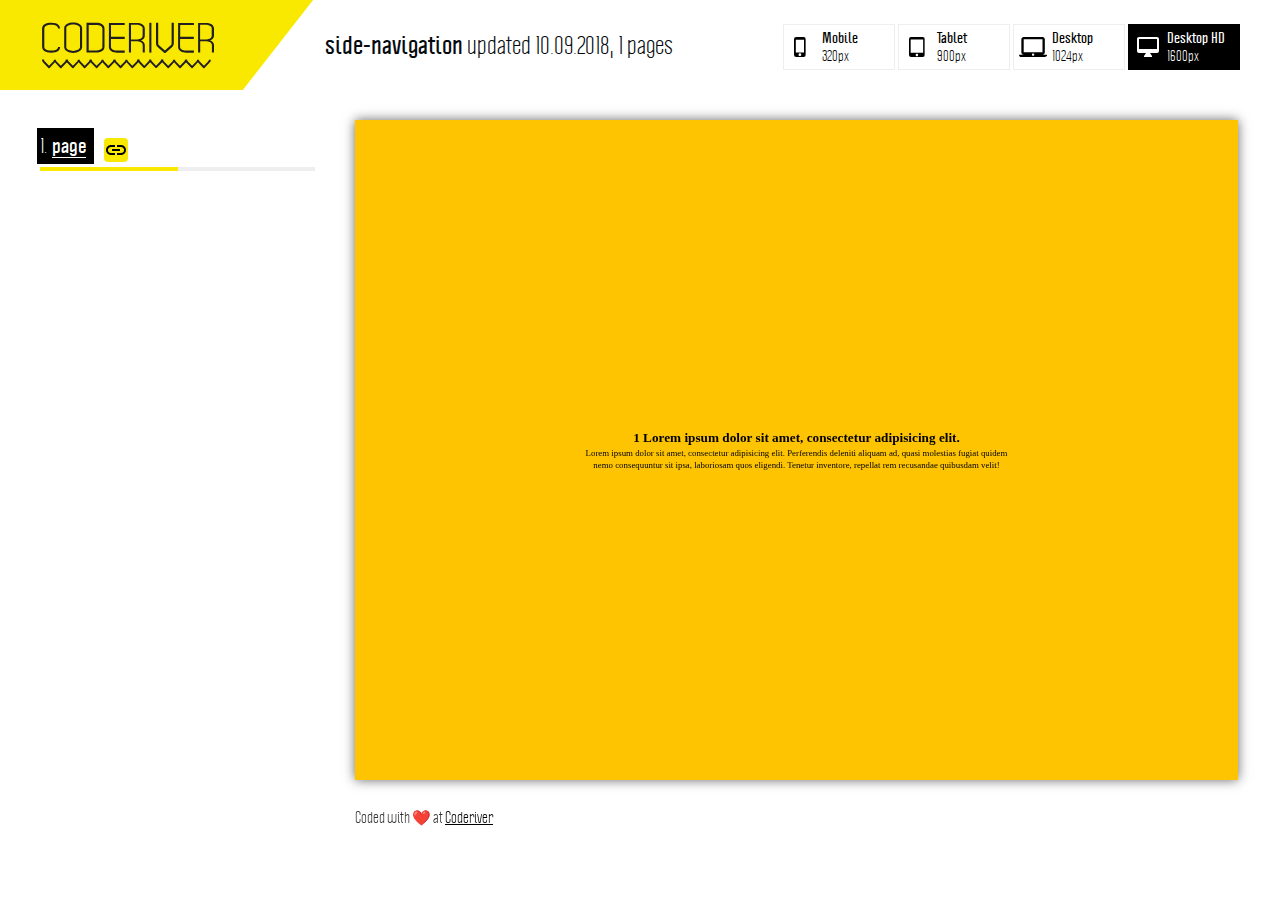
<file: index.html>
<!doctype html>
<html>
<head lang="en">
  <meta charset="UTF-8">
  <title>side-navigation</title>
  <style>
    *{margin:0;padding: 0;box-sizing: border-box}

    @font-face {
        font-family: 'Politica';
        src: url([data-uri]) format('woff');
        font-weight: normal;
        font-style: normal;

    }


    @font-face {
        font-family: 'PoliticaBold';
        src: url([data-uri]) format('woff');
        font-weight: normal;
        font-style: normal;
    }
    :root{
    	--main-color: #f9e900;
    }
    body {
      color: #333;
      margin: 0;
      padding: 0 40px;
      font-size: 20px;
      line-height: 1.6;
      font-family: 'Politica', serif;
    }
    .icon-logo { width: 3.66em; height: 1em; fill: #221F20; }
    .icon-desktop { width: 1.41em; height: 1em; fill: #000; }
    .icon-link { width: 2em; height: 1em; fill: #000; }
    .icon-mobile { width: 0.59em; height: 1em; fill: #000; }
    .icon-tablet { width: 0.79em; height: 1em; fill: #000; }
    .icon-watch { width: 0.67em; height: 1em; fill: #000; }
    .icon-wide { width: 1.1em; height: 1em; fill: #000; }

    section{
      width: 300px;
      padding: 30px 0;
    }

    .preview{
      position: fixed;
      right: 42px;
      top: 120px;
      left: 355px;
      bottom: 120px;
      
    }
    iframe{
		opacity: 1;
		box-shadow: 0 0 8px rgba(#000,.5);
		margin: 0 auto;
		transform-origin: 0 0;
		box-shadow: 0 0 20px rgba(0,0,0,.6);
    }


    .preview footer{
      position: absolute;
      bottom: -50px;
      right: 0;
      left: 0;
      padding: 0;
    }
    .preview footer a{
    	color: #000;
    }

    .pagelist{
      list-style-type: none;
      padding-top: 100px;
      width: 275px;
    }
    .pagelist li{
      margin-bottom: 25px;
    }
    .pagelist li:last-child{
    	margin-bottom: 0;
    }

    .pagelist__preview{
      display: inline-block;
      box-shadow: none;
      padding: 5px 20px;
      border: 1px solid #000;
      font-size: 13px;
      margin-top: 10px;
      text-transform: uppercase;
      text-shadow: none;
      font-size: 24px;
    }
    .pagelist__title{
      color: #000;
      text-decoration: none;
      padding: 5px 8px 5px 3px;
      position: relative;
      left: -3px;
    }
    .is-notready .pagelist__title{
      color: #aaaaaa;
      background: #fff;
      pointer-events: none;
    }
    .pagelist__title span{
      margin-right: 5px;
    }
    .pagelist__title em{
      font-style: normal;
      font-weight: normal;
      font-family: 'PoliticaBold',sans-serif;
      position: relative;
      display: inline-block;
    }
    .pagelist__title em:before{
      content: "";
      position: absolute;
      bottom: 4px;
      width: 100%;
      left: 0;
      border-top: 1px solid currentColor;
    }
    .pagelist__title.is-active{
      background: #000;
      color: #fff;
    }
    .pagelist__url{
      width: 24px;
      height: 24px;
      border-radius: 4px;
      background: #f9e900;
      background: var(--main-color);
      display: inline-block;
      position: relative;
      vertical-align: middle;
      margin-left: 4px;
    }
    .is-notready .pagelist__url{
      background: #eeeeee;
      pointer-events: none;
    }
    .pagelist__url .icon{
      fill: #000;
      font-size: 10px;
      position: absolute;
      top: 50%;
      left: 50%;
      transform: translate(-50%,-50%);
    }
    .is-notready .pagelist__url .icon{
      fill:#aaaaaa;
    }
    .pagelist__progress{
      height: 4px;
      background: #eeeeee;
      margin-top: 5px;
    }
    .pagelist__progress i{
      height: 4px;
      display: block;
      background: #f9e900;
      background: var(--main-color);
    }



    header{
      overflow: hidden;
      line-height: 1;
      /*height: 100px;*/
      height: 90px;
      position: fixed;
      top: 0;
      left: 0;
      right: 0;
      z-index: 200;
      background: #fff;
    }
    header h1{
      background: #f9e900;
      background: var(--main-color);
      height: 91px;
      position: relative;
      width: 242px;
      display: inline-block;
      vertical-align: top;
    }
    header h1:before{
      width: 200px;
      height: 200px;
      position: absolute;
      right: 0;
      bottom: 0;
      content: "";
      background: #f9e900;
      background: var(--main-color);
      transform: rotate(38deg);
      transform-origin: 100% 100%;
    }
    header h1 a{
      display: block;
      position: absolute;
      left: 42px;
      top: 22px;
      
    }
    header h1 .icon{
      font-size: 47px;
    }
    .header__updated{
      font-size: 24px;
      height: 90px;
      line-height: 90px;
      color: #050a0f;
      display: inline-block;
      vertical-align: top;
      margin-left: 80px;
    }
    .header__updated em{
      font-weight: normal;
      font-family: 'PoliticaBold',sans-serif;
      font-style: normal;
    }
    .types{
      position: absolute;
      right: 40px;
      top: 24px;
    }
    .types button,.types button:active{
      height: 46px;
      width: 112px;
      border: 1px solid #eee;
      background: #fff;
      font-size: 14px;
      color: #000;
      text-align: left;
      font-family: 'Politica', serif;
      padding-left: 38px;
      position: relative;
      outline: none;
    }
    .types strong{
      font-weight: normal;
      font-family: 'PoliticaBold',sans-serif;
    }
    .types .icon{
      position: absolute;
      top: 50%;
      left: 10px;
      transform: translate(0, -50%);
      font-size: 20px;
    }
    .types .icon-desktop{left: 5px;}
    .types .icon-wide{left: 8px;}

    .types button.is-active{
      border-color: #000;
      color: #fff;
      background: #000;
    }
    .types button.is-active .icon{
      color: #fff;
      fill: #fff;
    }
    .types span{
      display: block;
    }
    footer{
      font-size: 15px;
      text-align: center;
      padding: 20px 50px;
      text-align: left;
      margin-top: 100px;
    }
    @media (max-width: 1200px){
      .header__updated{
        position: absolute;
        right: 42px;
        bottom: 0;
        line-height: 1;
        height: auto;
        margin: 0;
        font-size: 14px;
      }
    }
    @media (max-width: 780px){
      body{
        padding: 0;
      }
      .preview iframe,.types{
        display: none;
      }
      .preview{
      	position: static;
      	text-align: center;
      }
      .preview footer{
      	position: static;
      	text-align: center;
      	margin: 0;
      	padding: 0 0 20px 0;
      }
      header{
        position: relative;
        height: auto;
        text-align: center;
      }
      header h1{
        display: block;
        width: auto;
        height: auto;
        padding: 20px 0 30px;
      }
      header h1 a{
        position: static;
      }
      header .icon{
        font-size: 30px;
      }
      .header__updated{
        display: block;
        text-align: center;
        font-size: 14px;
        line-height: 1;
        text-align: center;
        padding: 0;
        height: auto;
        margin: 0;
        position: absolute;
        bottom: 10px;
        left: 0;
        right: 0;
      }
      section{
        margin: 0;
        width: auto;
        padding: 0;
      }
      .pagelist{
        margin: 0;
        padding: 20px;
        width: auto;
      }
    }
  </style>
</head>
<body>
<svg style="display:none" xmlns="http://www.w3.org/2000/svg">
<symbol id="icon-desktop" viewBox="0 0 24 17">
    <title>
        Shape
    </title>
    <path d="M20 15c1.1 0 1.99-.9 1.99-2L22 2c0-1.1-.9-2-2-2H4C2.9 0 2 .9 2 2v11c0 1.1.9 2 2 2H0c0 1.1.9 2 2 2h20c1.1 0 2-.9 2-2h-4zM4 2h16v11H4V2zm8 14c-.55 0-1-.45-1-1s.45-1 1-1 1 .45 1 1-.45 1-1 1z" fill-rule="evenodd"/>
</symbol><symbol id="icon-link" viewBox="0 0 20 10">
    <title>
        Shape
    </title>
    <path d="M1.9 5c0-1.71 1.39-3.1 3.1-3.1h4V0H5C2.24 0 0 2.24 0 5s2.24 5 5 5h4V8.1H5C3.29 8.1 1.9 6.71 1.9 5zM6 6h8V4H6v2zm9-6h-4v1.9h4c1.71 0 3.1 1.39 3.1 3.1 0 1.71-1.39 3.1-3.1 3.1h-4V10h4c2.76 0 5-2.24 5-5s-2.24-5-5-5z" fill-rule="evenodd"/>
</symbol><symbol id="icon-logo" viewBox="0 0 172 47">
    <title>
        Page 1
    </title>
    <path d="M18.1 25c0 2.8-2 4.5-4.7 5.3-2.3.6-6.1.6-8.3 0-2.8-.7-4.9-2.5-5-5.3V6.4C.1 3.3 2.7 1.5 5.8.9c2.3-.4 5.7-.4 7.9.3C16.2 2 18 3.7 18 6.4h-2c0-1.6-1.2-2.6-2.8-3.2-2-.6-4.9-.6-6.9-.3-2.2.4-4 1.6-4 3.4v18.6c0 1.7 1.5 2.8 3.4 3.3 2 .5 5.2.5 7.2 0 1.8-.5 3.2-1.6 3.2-3.2h2z"/>
    <path d="M22.2 6.2c0-7.6 17.9-7.6 17.9 0v18.9c0 7.7-17.9 7.7-17.9 0V6.2zM38 25V6.3c0-5-13.7-5-13.7 0V25c0 .6 0 .9.1 1.1 1.3 3.7 12.1 3.7 13.3 0 .3-.2.3-.6.3-1.1z"/>
    <path d="M44.5 30.6V.8h10.3c3.4 0 7.7 1.7 7.7 5.7v18.3c0 4.1-4.4 5.8-8 5.8h-10zm15.9-24C60.4 4.1 57 3 54.8 3h-8.1v25.5h7.9c2 0 5-.7 5.7-2.7.2-.9.1-15.6.1-19.2z"/>
    <path d="M69 14.7h13.7v2.2H69c0 1.4-.1 8.1.2 9 .7 2 3.7 2.7 5.6 2.7h7.9v2.2h-7.9c-3.6 0-7.9-1.7-7.9-5.7v-24h15.8V3H69v11.7z"/>
    <path d="M89 19.2v11.4h-2.1V.9h8c1 0 7.9.1 7.9 5.7v7.1c0 2.3-1.7 4.2-4 4.7 2.2.5 4 2.3 4 4.6v7.6h-2.1V23c0-2.9-3.8-3.8-5.9-3.8H89zm11.7-12.6c0-2.7-3.6-3.8-5.8-3.8H89v14.6h5.7c2.3 0 5.9-.7 5.9-3.7V6.6z"/>
    <path d="M109.4.8v29.8h-2.1V.8h2.1z"/>
    <g>
        <path d="M122.4 31l-6.8-6c-1.3-1.1-1.6-2.3-1.6-3.9V.8h2.2v20.3c0 1.1 0 1.4.8 2.2l5.9 5.3 5.9-5.3c.8-.8.8-1.1.8-2.2V.8h2.2V21c0 1.6-.3 2.7-1.6 3.9l-6.8 6h-1z"/>
        <path d="M138.1 14.7h13.7v2.2h-13.7c0 1.4-.1 8.1.2 9 .7 2 3.7 2.7 5.7 2.7h7.9v2.2H144c-3.6 0-7.9-1.7-7.9-5.7v-24h15.8V3h-13.7v11.7z"/>
        <path d="M158.2 19.2v11.4h-2.1V.9h8c1 0 7.9.1 7.9 5.7v7.1c0 2.3-1.7 4.2-4 4.7 2.2.5 4 2.3 4 4.6v7.6h-2.1V23c0-2.9-3.8-3.8-5.9-3.8h-5.8zm11.6-12.6c0-2.7-3.6-3.8-5.8-3.8h-5.9v14.6h5.7c2.3 0 5.9-.7 5.9-3.7V6.6z"/>
    </g>
    <path d="M6.6 46.2l-5-5.1C.3 39.7 0 39 0 37.6h2c0 .8.1 1.1.7 1.7L7 43.8l4.2-4.4c.6-.6.7-.9.7-1.7h2c0 .8.1 1.1.7 1.7l4.2 4.4 4.2-4.4c.6-.6.7-.9.7-1.7h2.1c0 1.4-.3 2.1-1.6 3.4l-5 5.1h-.8l-5.5-5.9-5.5 5.9h-.8z"/>
    <path d="M30.5 46.2l-5-5.1c-1.3-1.3-1.6-2.1-1.6-3.4H26c0 .8.1 1.1.7 1.7l4.2 4.4 4.2-4.4c.6-.6.7-.9.7-1.7h2c0 .8.1 1.1.7 1.7l4.2 4.4 4.2-4.4c.6-.6.7-.9.7-1.7h2c0 1.4-.3 2.1-1.6 3.4l-5 5.1h-.8l-5.5-5.9-5.5 5.9h-.7z"/>
    <path d="M54.3 46.2l-5-5.1c-1.3-1.3-1.6-2.1-1.6-3.4h2c0 .8.1 1.1.7 1.7l4.2 4.4 4.2-4.4c.6-.6.7-.9.7-1.7h2c0 .8.1 1.1.7 1.7l4.2 4.4 4.2-4.4c.6-.6.7-.9.7-1.7h2c0 1.4-.3 2.1-1.6 3.4l-5 5.1h-.8l-5.5-5.9-5.5 5.9h-.6z"/>
    <path d="M78.2 46.2l-5-5.1c-1.3-1.3-1.6-2.1-1.6-3.4h2c0 .8.1 1.1.7 1.7l4.2 4.4 4.2-4.4c.6-.6.7-.9.7-1.7h2c0 .8.1 1.1.7 1.7l4.2 4.4 4.2-4.4c.6-.6.7-.9.7-1.7h2.1c0 1.4-.3 2.1-1.6 3.4l-5 5.1H90l-5.5-5.9-5.5 5.9h-.8z"/>
    <path d="M102 46.2L97 41c-1.3-1.3-1.6-2.1-1.6-3.4h2c0 .8.1 1.1.7 1.7l4.2 4.4 4.2-4.4c.6-.6.7-.9.7-1.7h2c0 .8.1 1.1.7 1.7l4.2 4.4 4.2-4.4c.6-.6.7-.9.7-1.7h2.1c0 1.4-.3 2.1-1.6 3.4l-5 5.1h-.8l-5.5-5.9-5.5 5.9h-.7z"/>
    <path d="M125.9 46.2l-5-5.1c-1.3-1.3-1.6-2.1-1.6-3.4h2c0 .8.1 1.1.7 1.7l4.2 4.4 4.2-4.4c.6-.6.7-.9.7-1.7h2c0 .8.1 1.1.7 1.7l4.2 4.4 4.2-4.4c.6-.6.7-.9.7-1.7h2.1c0 1.4-.3 2.1-1.6 3.4l-5 5.1h-.8l-5.5-5.9-5.5 5.9h-.7z"/>
    <path d="M149.7 46.2l-5-5.1c-1.3-1.3-1.6-2.1-1.6-3.4h2.1c0 .8.1 1.1.7 1.7l4.2 4.4 4.2-4.4c.6-.6.7-.9.7-1.7h2c0 .8.1 1.1.7 1.7l4.2 4.4 4.2-4.4c.6-.6.7-.9.7-1.7h2c0 1.4-.3 2.1-1.6 3.4l-5 5.1h-.8l-5.5-5.9-5.5 5.9h-.7z"/>
</symbol><symbol id="icon-mobile" viewBox="0 0 13 22">
    <title>
        Shape
    </title>
    <path d="M10.5 0h-8A2.5 2.5 0 0 0 0 2.5v17A2.5 2.5 0 0 0 2.5 22h8a2.5 2.5 0 0 0 2.5-2.5v-17A2.5 2.5 0 0 0 10.5 0zm-4 21c-.83 0-1.5-.67-1.5-1.5S5.67 18 6.5 18s1.5.67 1.5 1.5S7.33 21 6.5 21zm4.5-4H2V3h9v14z" fill-rule="evenodd"/>
</symbol><symbol id="icon-tablet" viewBox="0 0 19 24">
    <title>
        Shape
    </title>
    <path d="M16.5 0h-14A2.5 2.5 0 0 0 0 2.5v19A2.5 2.5 0 0 0 2.5 24h14a2.5 2.5 0 0 0 2.5-2.5v-19A2.5 2.5 0 0 0 16.5 0zm-7 23c-.83 0-1.5-.67-1.5-1.5S8.67 20 9.5 20s1.5.67 1.5 1.5-.67 1.5-1.5 1.5zm7.5-4H2V3h15v16z" fill-rule="evenodd"/>
</symbol><symbol id="icon-watch" viewBox="0 0 16 24">
    <title>
        Shape
    </title>
    <path d="M16 12c0-2.54-1.19-4.81-3.04-6.27L12 0H4l-.95 5.73A7.94 7.94 0 0 0 0 12a7.94 7.94 0 0 0 3.05 6.27L4 24h8l.96-5.73A7.976 7.976 0 0 0 16 12zM2 12c0-3.31 2.69-6 6-6s6 2.69 6 6-2.69 6-6 6-6-2.69-6-6z" fill-rule="evenodd"/>
</symbol><symbol id="icon-wide" viewBox="0 0 22 20">
    <title>
        Shape
    </title>
    <path d="M20 0H2C.9 0 0 .9 0 2v12c0 1.1.9 2 2 2h7l-2 3v1h8v-1l-2-3h7c1.1 0 2-.9 2-2V2c0-1.1-.9-2-2-2zm0 12H2V2h18v10z" fill-rule="evenodd"/>
</symbol></svg>
  <header class="header">
    <h1><a href="http://riverco.de">
      <svg class="icon icon-logo"><use xlink:href="#icon-logo"></use></svg>
    </a></h1>
    
    <div class="header__updated"><em>side-navigation</em> updated 10.09.2018, 1 pages</div>
    <nav class="types">
      <button data-mode="mobile" data-width="320">
        <svg class="icon icon-mobile"><use xlink:href="#icon-mobile"></use></svg>
        <strong>Mobile</strong>
        <span>320px</span>
      </button>
      <button data-mode="ipad" data-width="900">
        <svg class="icon icon-tablet"><use xlink:href="#icon-tablet"></use></svg>
        <strong>Tablet</strong>
        <span>900px</span></button>
      <button data-mode="desktop" data-width="1024">
        <svg class="icon icon-desktop"><use xlink:href="#icon-desktop"></use></svg>
        <strong>Desktop</strong>
        <span>1024px</span></button>
      <button data-mode="wide" class="is-active" data-width="1600">
        <svg class="icon icon-wide"><use xlink:href="#icon-wide"></use></svg>
        <strong>Desktop HD</strong>
        <span>1600px</span>
      </button>
    </nav>
  </header>
  <section>
    <ol class="pagelist">
      
      
          <li >

                <a class="pagelist__title  is-active " target="_blank" href="page.html"><span>1.</span><em>page</em></a>
                <a href="page.html" class="pagelist__url">
                  <svg class="icon icon-link"><use xlink:href="#icon-link"></use></svg>
                </a>
                
                <div class="pagelist__progress">
                  
                  <i style="width:50%"></i>
                </div>

          </li>
        
  
    </ol>
  </section>

  <aside class="preview" id="preview-wrapper">
    
    <iframe id="preview"  width="1600" height="600" src="page.html"  frameborder="0"></iframe>
    <footer>
      <p>Coded with ❤️ at <a href="http://riverco.de">Coderiver</a></p>
    </footer>
  </aside>


  <script>
    var navs = document.querySelectorAll('button');
    var body = document.querySelectorAll('body')[0];
    var previewButtons = document.querySelectorAll('.pagelist__title');
    var iframe = document.getElementById('preview');
    var previewWrapper = document.getElementById('preview-wrapper');
    // colors
    var colors = ['#f9e900','#ddd','#afd702','#add8e6','#f03a96'];

    if(localStorage.getItem('main-color')){
    	document.documentElement.style.setProperty(`--main-color`, localStorage.getItem('main-color'));
    }

    body.addEventListener('dblclick', function(event) {
    	colors = colors.concat(colors.splice(0,1));
    	document.documentElement.style.setProperty(`--main-color`, colors[0]);
    	localStorage.setItem('main-color', colors[0]);
    });
    // end colors

    function removeActive(){
      [].forEach.call(previewButtons, function(button) {
        button.classList.remove('is-active');
      });
    }

    function getScrollbarWidth() {
        var outer = document.createElement("div");
        outer.style.visibility = "hidden";
        outer.style.width = "100px";
        outer.style.msOverflowStyle = "scrollbar"; // needed for WinJS apps

        document.body.appendChild(outer);

        var widthNoScroll = outer.offsetWidth;
        // force scrollbars
        outer.style.overflow = "scroll";

        // add innerdiv
        var inner = document.createElement("div");
        inner.style.width = "100%";
        outer.appendChild(inner);        

        var widthWithScroll = inner.offsetWidth;

        // remove divs
        outer.parentNode.removeChild(outer);

        return widthNoScroll - widthWithScroll;
    }
    var  scrollbarwidth = getScrollbarWidth();

    [].forEach.call(previewButtons, function(button) {
      button.addEventListener('click', function(event) {
      	
      	if(window.innerWidth < 780){return;}
        event.preventDefault();
        removeActive();
        var el = event.currentTarget;
        el.classList.add('is-active');
        iframe.src = el.href;
      }, false);
    });

    
    var mode = 'wide';
    [].forEach.call(navs, function(nav) {
      nav.addEventListener('click', function(event) {
          event.preventDefault();
          mode = event.currentTarget.dataset.mode;
          iframe.style.width = parseInt(event.currentTarget.getAttribute('data-width')) + parseInt(scrollbarwidth) + 'px';

          body.setAttribute('data-mode','is-' + mode);


          [].forEach.call(navs, function(nav) {
            nav.classList.remove('is-active');
          })
          event.currentTarget.classList.add('is-active');

          setIframeWidth();
      }, false);

      function setIframeWidth(){
        // getting preview area width
        var pwidth = previewWrapper.offsetWidth;
        var pheight = previewWrapper.offsetHeight;

        // iframe width
        var iwidth = iframe.offsetWidth;
        var iheight = iframe.offsetHeight;

        var scaleV = pheight/iheight;
        var scaleH = pwidth/iwidth;

        if(mode=='mobile'){
          iframe.style.transform = 'scale('+ 1 +')';
          iframe.style.height =  pheight + 'px';

          
          return;
        }
        if(scaleH>1){scaleH = 1;}
        iframe.style.transform = 'scale('+ scaleH +')';

        iframe.style.height =  pheight/scaleH + 'px';
        // console.log(pheight*(2 - scaleV) + 'px');

        var realheight = iframe.getBoundingClientRect().height;

        if(realheight>pheight){
          iframe.style.transform = 'scale('+ scaleV +')';
        }



        console.log(scaleV,scaleH);
      }

      setIframeWidth();
      // resize event
      window.addEventListener("resize", function(){
        setIframeWidth();
      });


    });
  </script>
  
</body>
</html>
</file>
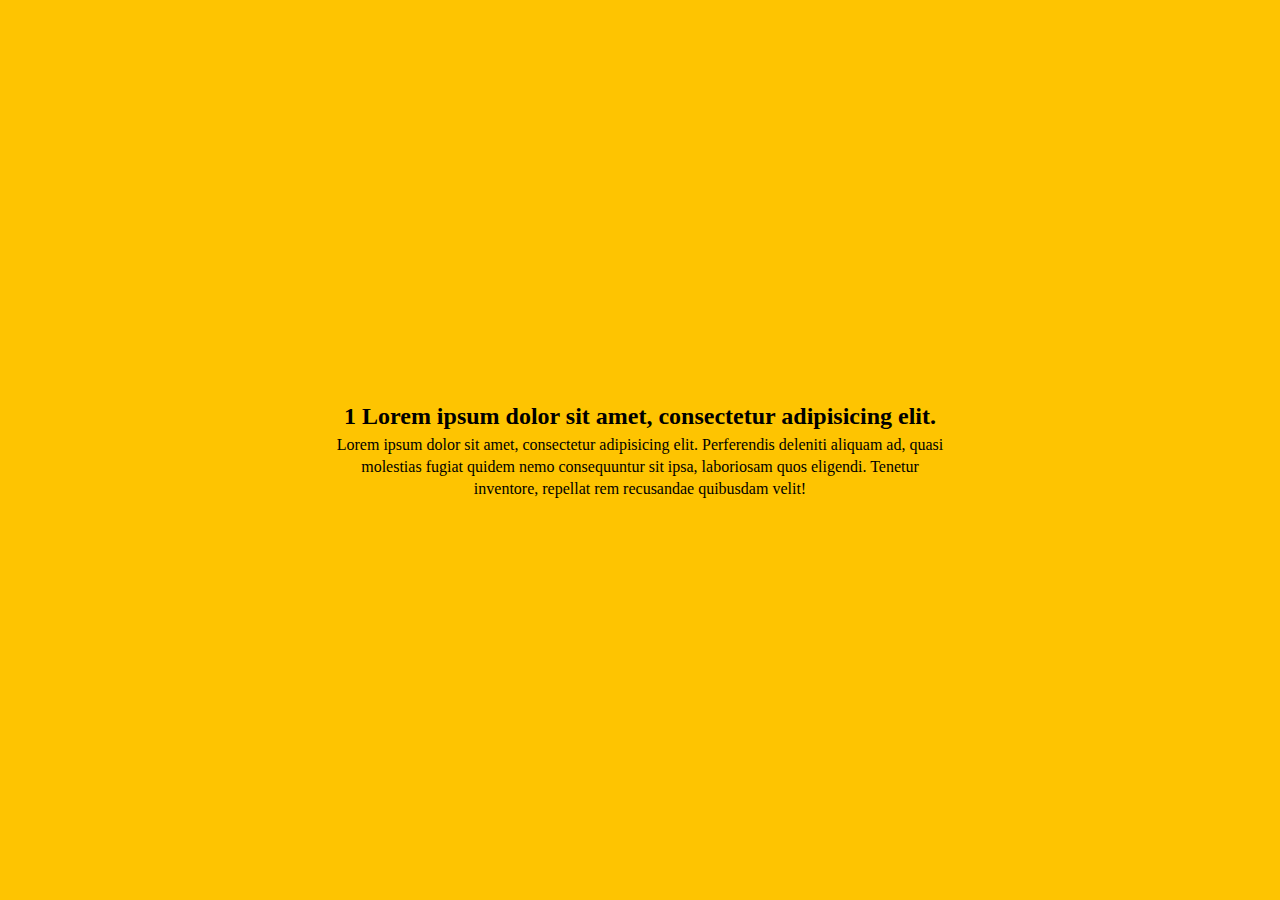
<file: page.html>
<!doctype html>
<html>
  <head>
    <meta charset="utf-8" />
    <title>Index page</title>
    <meta http-equiv="X-UA-Compatible" content="IE=Edge" />
    <meta name="viewport" content="width=device-width, initial-scale=1" />
    <meta name="theme-color" content="#fff" />
    <meta name="format-detection" content="telephone=no" />
    <link rel="stylesheet" media="all" href="css/app.css" />
  </head>
  <body>
    <!-- BEGIN content -->
    <div class="out">
      <div class="wrapper">
        <div class="maincontent">
          <section class="page active" style="background-color: #fec401;">
            <div class="container  page__container">
              <h2>1 Lorem ipsum dolor sit amet, consectetur adipisicing elit.</h2>
              <p>Lorem ipsum dolor sit amet, consectetur adipisicing elit. Perferendis deleniti aliquam ad, quasi molestias fugiat quidem nemo consequuntur sit ipsa, laboriosam quos eligendi. Tenetur inventore, repellat rem recusandae quibusdam velit!</p>
            </div>
          </section>
          <section class="page" style="background-color: #0798ec;">
            <div class="container  page__container">
              <h2>2 Lorem ipsum dolor sit amet, consectetur adipisicing elit.</h2>
              <p>Lorem ipsum dolor sit amet, consectetur adipisicing elit. Perferendis deleniti aliquam ad, quasi molestias fugiat quidem nemo consequuntur sit ipsa, laboriosam quos eligendi. Tenetur inventore, repellat rem recusandae quibusdam velit!</p>
            </div>
          </section>
          <section class="page" style="background-color: #fc6c7c;">
            <div class="container  page__container">
              <h2>3 Lorem ipsum dolor sit amet, consectetur adipisicing elit.</h2>
              <p>Lorem ipsum dolor sit amet, consectetur adipisicing elit. Perferendis deleniti aliquam ad, quasi molestias fugiat quidem nemo consequuntur sit ipsa, laboriosam quos eligendi. Tenetur inventore, repellat rem recusandae quibusdam velit!</p>
            </div>
          </section>
          <section class="page" style="background-color: #2fd069;">
            <div class="container  page__container">
              <h2>4 Lorem ipsum dolor sit amet, consectetur adipisicing elit.</h2>
              <p>Lorem ipsum dolor sit amet, consectetur adipisicing elit. Perferendis deleniti aliquam ad, quasi molestias fugiat quidem nemo consequuntur sit ipsa, laboriosam quos eligendi. Tenetur inventore, repellat rem recusandae quibusdam velit!</p>
            </div>
          </section>
          <section class="page" style="background-color: #ae81ff;">
            <div class="container  page__container">
              <h2>5 Lorem ipsum dolor sit amet, consectetur adipisicing elit.</h2>
              <p>Lorem ipsum dolor sit amet, consectetur adipisicing elit. Perferendis deleniti aliquam ad, quasi molestias fugiat quidem nemo consequuntur sit ipsa, laboriosam quos eligendi. Tenetur inventore, repellat rem recusandae quibusdam velit!</p>
            </div>
          </section>
        </div>
      </div>
    </div>
    <!-- END content -->
    <!-- BEGIN scripts -->
    <script type="text/javascript" src="js/app.js"></script>
    <!-- END scripts -->
  </body>
</html>
</file>
<file: css/app.css>
a,abbr,acronym,address,applet,article,aside,audio,b,big,blockquote,body,canvas,caption,center,cite,code,dd,del,details,dfn,div,dl,dt,em,embed,figcaption,figure,footer,form,h1,h2,h3,h4,h5,h6,header,hgroup,html,i,iframe,ins,kbd,label,legend,li,mark,menu,nav,object,ol,output,p,pre,q,ruby,s,samp,section,small,span,strike,strong,sub,summary,sup,table,tbody,td,tfoot,th,thead,time,tr,tt,u,ul,var,video{margin:0;padding:0;border:0;vertical-align:baseline}fieldset,img{margin:0;padding:0;vertical-align:baseline}html{-ms-text-size-adjust:100%;-webkit-text-size-adjust:100%;-webkit-box-sizing:border-box;box-sizing:border-box}a img,fieldset,img{border:0}input[type=email],input[type=tel],input[type=text],textarea{-webkit-appearance:none}button,input[type=submit]{cursor:pointer}button::-moz-focus-inner,input[type=submit]::-moz-focus-inner{padding:0;border:0}textarea{overflow:auto}button,input{margin:0;padding:0;border:0}a,a:focus,button,div,h1,h2,h3,h4,h5,h6,input,select,span,textarea{outline:0}ol,ul{list-style-type:none}table{border-spacing:0;border-collapse:collapse;width:100%}*,:after,:before{-webkit-box-sizing:inherit;box-sizing:inherit}.icon-facebook{width:.53em;height:1em;fill:#000}.nav-top ul,body{width:100%;background:#fff}body{line-height:1.4;height:100%;font-size:16px}.wrapper{height:100%;overflow:hidden}.out,html{height:100%;width:100%}.maincontent{top:0;-webkit-transition:top 1s;-o-transition:top 1s;transition:top 1s}.fp-right ul li,.fp-right ul li a,.maincontent,.page{height:100%;width:100%;position:relative}.page__container{position:absolute;top:50%;left:50%;font-size:16px;text-align:center;-webkit-transform:translate(-50%,-50%);-ms-transform:translate(-50%,-50%);transform:translate(-50%,-50%)}.link.active{color:red}.container{max-width:1200px;margin:0 auto;padding:0 15px}.full-section{min-height:100vh;padding:30px 0}.fp-right{position:fixed;top:50%;right:25px;z-index:100;margin-top:-32px;font-size:14px}.fp-right ul li{display:block;width:14px;height:13px;margin:20px}.fp-right ul li a{display:block;z-index:1;cursor:pointer;text-decoration:none}.fp-right ul li a span{border-radius:50%;height:4px;width:4px;border:0;background:#fff;left:50%;top:50%;margin:-2px 0 0 -2px;-webkit-transition:all .1s ease-in-out;-o-transition:all .1s ease-in-out;transition:all .1s ease-in-out}.fp-right ul li a.active span{height:12px;width:12px;margin:-6px 0 0 -6px;border-radius:100%}.fp-right ul li:hover a span{width:10px;height:10px;margin:-5px 0 0 -5px}.fp-right .fp-tooltip.right{display:none}.fp-right ul li a span,.nav-top{z-index:1;position:absolute}.nav-top ul{margin:0;list-style-type:none;position:fixed;top:0;left:0;text-align:center}.nav-top li{display:inline-block;padding:15px}@media (prefers-reduced-motion:reduce){*{-webkit-transition:none!important;-o-transition:none!important;transition:none!important}}
/*# sourceMappingURL=app.css.map */
</file>
